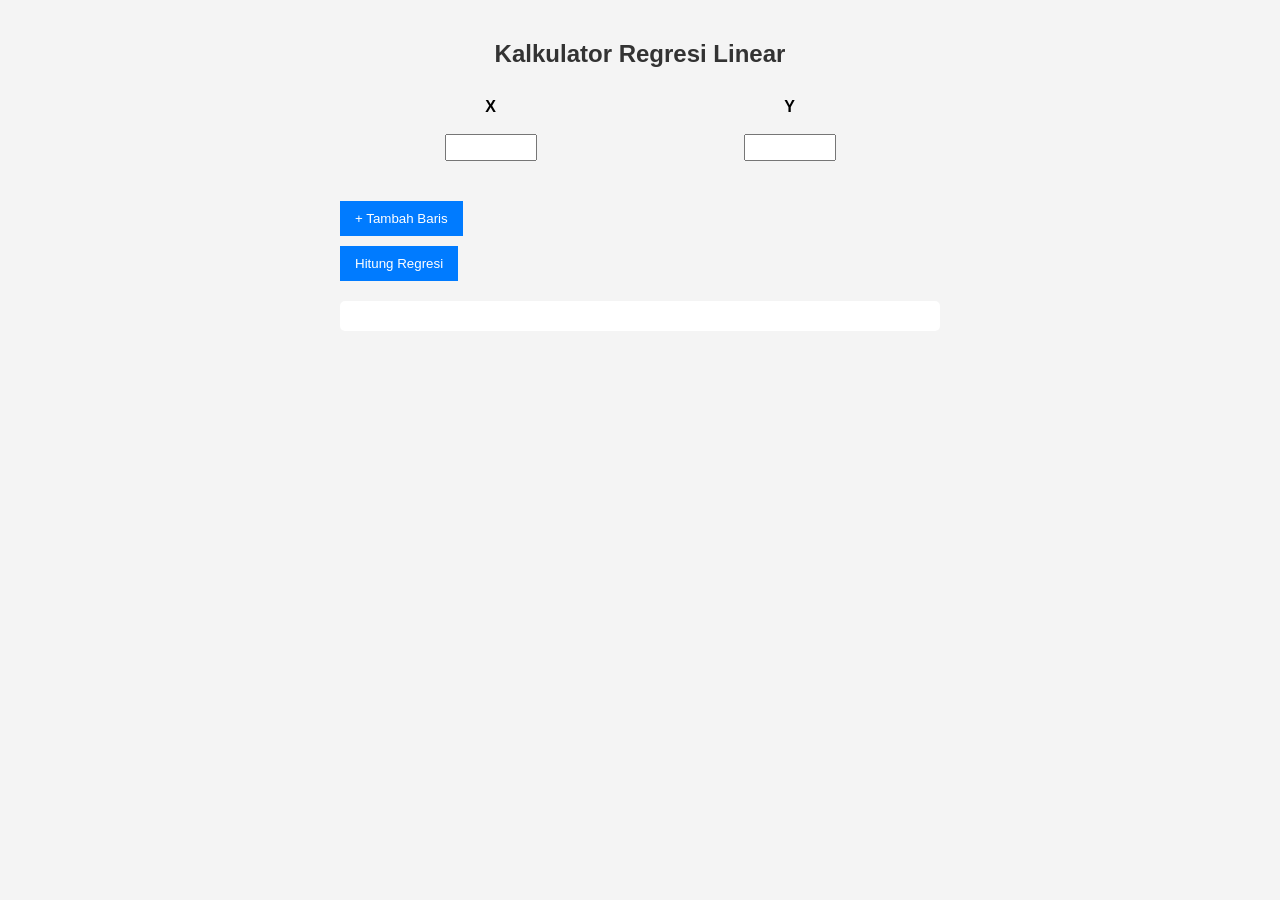
<file: index.html.html>
<!DOCTYPE html>
<html lang="en">
<head>
  <meta charset="UTF-8">
  <title>Regresi Linear Sederhana</title>
  <style>
    body {
      font-family: Arial, sans-serif;
      padding: 20px;
      max-width: 600px;
      margin: auto;
      background-color: #f4f4f4;
    }

    h2 {
      text-align: center;
      color: #333;
    }

    table {
      width: 100%;
      margin-bottom: 20px;
    }

    th, td {
      padding: 8px;
      text-align: center;
    }

    input[type="number"] {
      width: 80px;
      padding: 4px;
    }

    .btn {
      padding: 10px 15px;
      background-color: #007BFF;
      border: none;
      color: white;
      cursor: pointer;
      margin-top: 10px;
    }

    .btn:hover {
      background-color: #0056b3;
    }

    #result {
      margin-top: 20px;
      background: white;
      padding: 15px;
      border-radius: 5px;
    }

    .flex {
      display: flex;
      justify-content: space-between;
      gap: 10px;
      flex-wrap: wrap;
    }
  </style>
</head>
<body>
  <h2>Kalkulator Regresi Linear</h2>

  <div id="dataInputs">
    <table id="inputTable">
      <thead>
        <tr>
          <th>X</th>
          <th>Y</th>
        </tr>
      </thead>
      <tbody id="tableBody">
        <tr>
          <td><input type="number" step="any" class="xVal"></td>
          <td><input type="number" step="any" class="yVal"></td>
        </tr>
      </tbody>
    </table>
    <button class="btn" onclick="addRow()">+ Tambah Baris</button>
  </div>

  <button class="btn" onclick="calculateRegression()">Hitung Regresi</button>

  <div id="result"></div>

  <div id="prediction" style="display:none;">
    <h3>Prediksi Y dari X</h3>
    <input type="number" id="predictX" placeholder="Masukkan nilai X" step="any">
    <button class="btn" onclick="predictY()">Hitung Y</button>
    <p id="predictedY"></p>
  </div>

  <script>
    let a = 0, b = 0;

    function addRow() {
      const tableBody = document.getElementById('tableBody');
      const newRow = document.createElement('tr');
      newRow.innerHTML = `
        <td><input type="number" step="any" class="xVal"></td>
        <td><input type="number" step="any" class="yVal"></td>
      `;
      tableBody.appendChild(newRow);
    }

    function calculateRegression() {
      const xInputs = document.querySelectorAll('.xVal');
      const yInputs = document.querySelectorAll('.yVal');

      let x = [], y = [];

      for (let i = 0; i < xInputs.length; i++) {
        const xi = parseFloat(xInputs[i].value);
        const yi = parseFloat(yInputs[i].value);
        if (!isNaN(xi) && !isNaN(yi)) {
          x.push(xi);
          y.push(yi);
        }
      }

      if (x.length < 2) {
        alert('Masukkan minimal dua data!');
        return;
      }

      const n = x.length;
      const sumX = x.reduce((a, b) => a + b, 0);
      const sumY = y.reduce((a, b) => a + b, 0);
      const sumXY = x.reduce((acc, val, i) => acc + val * y[i], 0);
      const sumX2 = x.reduce((acc, val) => acc + val * val, 0);

      b = (n * sumXY - sumX * sumY) / (n * sumX2 - sumX * sumX);
      a = (sumY - b * sumX) / n;

      document.getElementById('result').innerHTML = `
        <h3>Hasil Regresi:</h3>
        <p>Persamaan: <strong>Y = ${a.toFixed(4)} + ${b.toFixed(4)}X</strong></p>
      `;

      document.getElementById('prediction').style.display = 'block';
    }

function predictY() {
  const x = parseFloat(document.getElementById('predictX').value);
  if (isNaN(x)) {
    alert('Masukkan nilai X untuk prediksi!');
    return;
  }

  const y = a + b * x;
  document.getElementById('predictedY').textContent =
    `Nilai Y yang diprediksi pada posisi X (${x.toFixed(4)}) adalah: ${y.toFixed(4)}`;
}

  </script>
</body>
</html>
</file>
